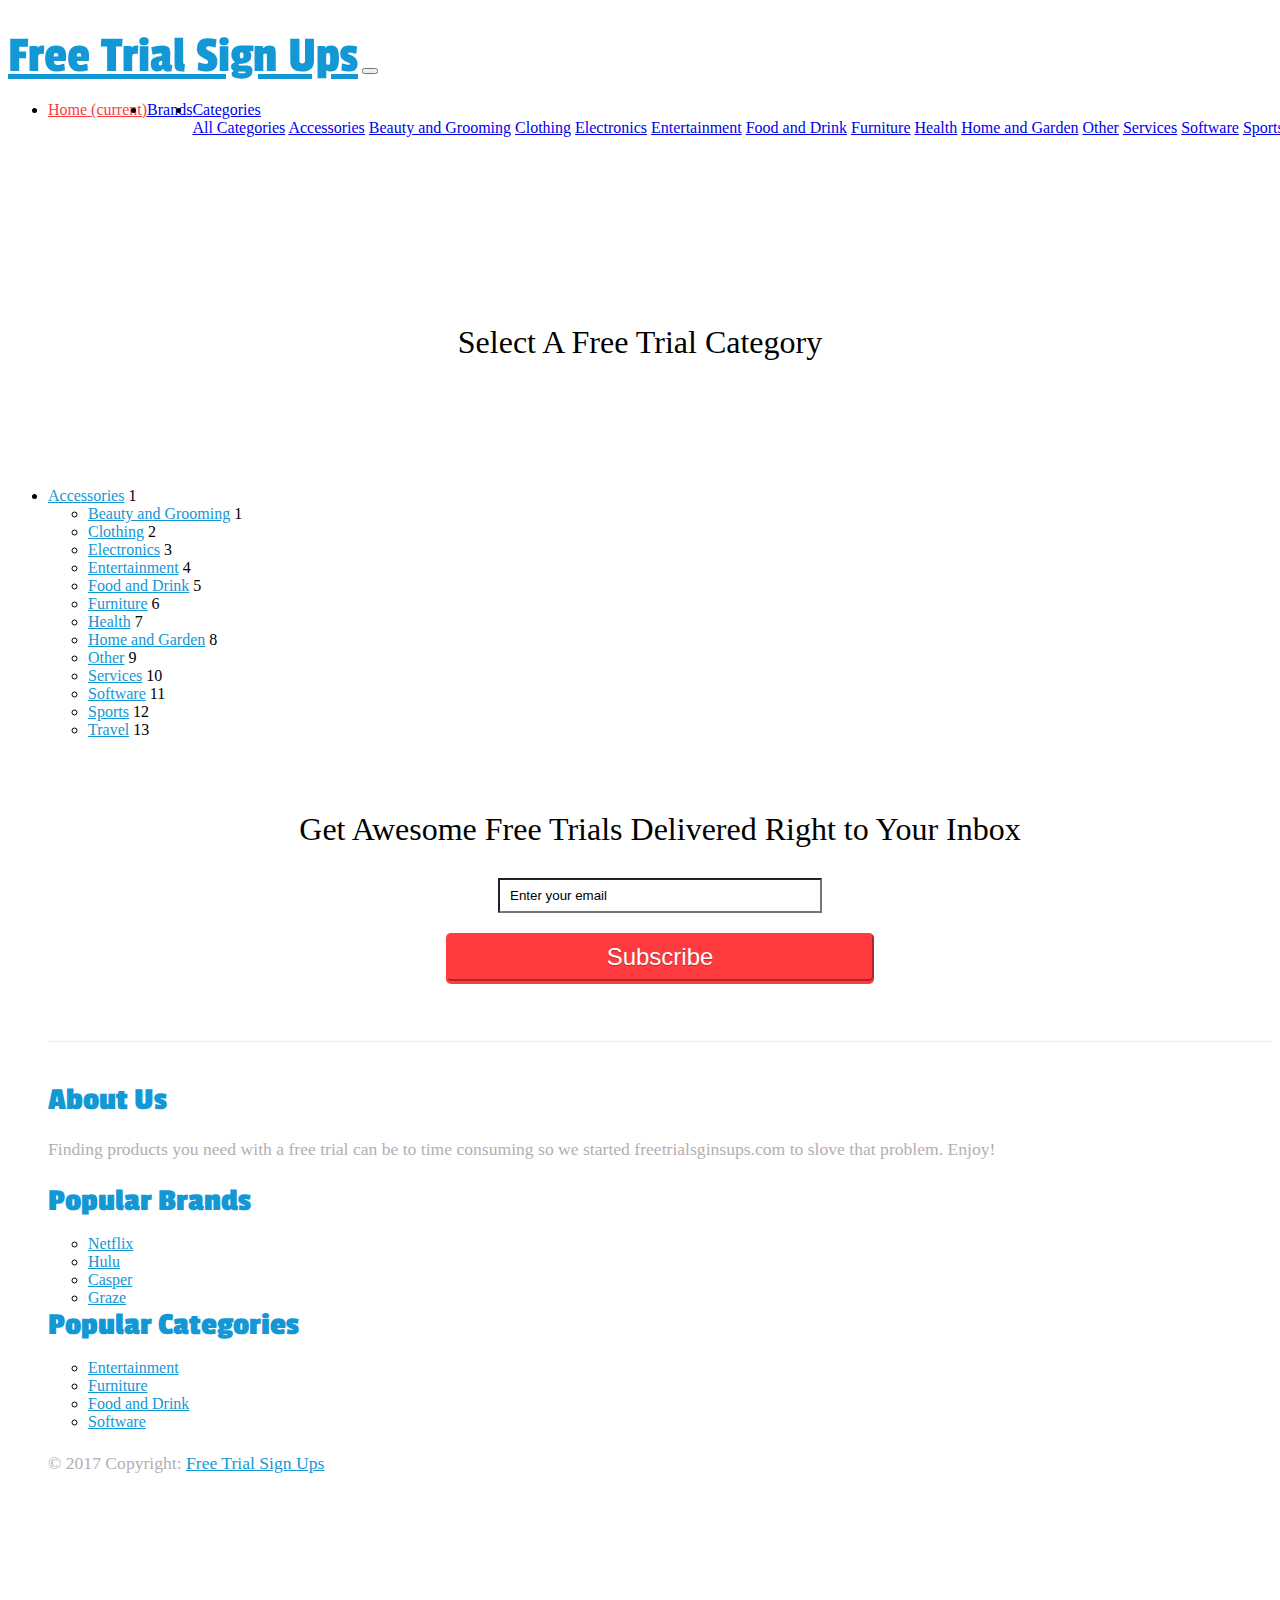
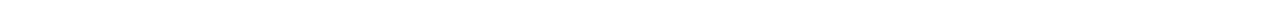
<file: category.html>
<!DOCTYPE html>
<html>
  <head>
    <title>Categories Free Trials</title>
    <meta name="viewport" content="width=device-width, initial-scale=1.0">
    <link rel="stylesheet" href="https://maxcdn.bootstrapcdn.com/bootstrap/4.0.0-beta/css/bootstrap.min.css" integrity="sha384-/Y6pD6FV/Vv2HJnA6t+vslU6fwYXjCFtcEpHbNJ0lyAFsXTsjBbfaDjzALeQsN6M" crossorigin="anonymous">
    <link href="https://fonts.googleapis.com/css?family=Passion+One" rel="stylesheet">
    <!-- Custom styles for this template -->
    <link href="css/justified.css" rel="stylesheet">
    <link href="css/categories-styles.css" rel="stylesheet" media="screen">
    <!-- HTML5 shim and Respond.js IE8 support of HTML5 elements and media queries -->
    <!--[if lt IE 9]>
      <script src="../../assets/js/html5shiv.js"></script>
      <script src="../../assets/js/respond.min.js"></script>
    <![endif]-->
  </head>
  <body>

    <div class="container">

      <div class="masthead fixed-top">


        <!-- Navigation -->
        <nav class="navbar navbar-expand-md navbar-light bg-light rounded mb-3">
            <a class="navbar-brand" href="file:///Users/jasonkienbaum/Desktop/FreeTrialSignUps/FreeTrialSignUps/start/index.html">Free Trial Sign Ups</a>
          <button class="navbar-toggler" type="button" data-toggle="collapse" data-target="#navbarCollapse" aria-controls="navbarCollapse" aria-expanded="false" aria-label="Toggle navigation">
            <span class="navbar-toggler-icon"></span>
          </button>
          <div class="collapse navbar-collapse" id="navbarCollapse">
            <ul class="navbar-nav text-md-center nav-justified w-100">
              <li class="nav-item active">
                <a class="nav-link" href="file:///Users/jasonkienbaum/Desktop/FreeTrialSignUps/FreeTrialSignUps/start/index.html">Home <span class="sr-only">(current)</span></a>
              </li>
              <li class="nav-item">
                <a class="nav-link" href="file:///Users/jasonkienbaum/Desktop/FreeTrialSignUps/FreeTrialSignUps/start/brands.html">Brands</a>
              </li>
              <li class="nav-item dropdown">
                <a class="nav-link dropdown-toggle" href="file:///Users/jasonkienbaum/Desktop/FreeTrialSignUps/FreeTrialSignUps/start/category.html" id="dropdown01" data-toggle="dropdown" aria-haspopup="true" aria-expanded="false">Categories</a>
                <div class="dropdown-menu" aria-labelledby="dropdown01">
                  <a class="dropdown-item" href="file:///Users/jasonkienbaum/Desktop/FreeTrialSignUps/FreeTrialSignUps/start/category.html">All Categories</a>
                  <a class="dropdown-item" href="#">Accessories</a>
                  <a class="dropdown-item" href="#">Beauty and Grooming</a>
                  <a class="dropdown-item" href="#">Clothing</a>
                  <a class="dropdown-item" href="#">Electronics</a>
                  <a class="dropdown-item" href="#">Entertainment</a>
                  <a class="dropdown-item" href="#">Food and Drink</a>
                  <a class="dropdown-item" href="#">Furniture</a>
                  <a class="dropdown-item" href="#">Health</a>
                  <a class="dropdown-item" href="#">Home and Garden</a>
                  <a class="dropdown-item" href="#">Other</a>
                  <a class="dropdown-item" href="#">Services</a>
                  <a class="dropdown-item" href="#">Software</a>
                  <a class="dropdown-item" href="#">Sports</a>
                  <a class="dropdown-item" href="#">Travel</a>
                </div>
              </li>
            </ul>
          </div>
        </nav>
      </div>



      <!-- Featured Products -->
      <div class="row-fp">
          <h1>Select A Free Trial Category</h1>
        </div>

      <!-- Category List -->
        <ul class="list-group">
          <li class="list-group-item d-flex justify-content-between align-items-center">
            <a href="https://free-trial-sign-ups.herokuapp.com/index.html#" class="category-link">Accessories</a>
            <span class="badge badge-primary badge-pill">1</span>
          </li>
          <ul class="list-group">
            <li class="list-group-item d-flex justify-content-between align-items-center">
              <a href="https://free-trial-sign-ups.herokuapp.com/index.html#" class="category-link">Beauty and Grooming</a>
              <span class="badge badge-primary badge-pill">1</span>
            </li>
          <li class="list-group-item d-flex justify-content-between align-items-center">
            <a href="https://free-trial-sign-ups.herokuapp.com/index.html#" class="category-link">Clothing</a>
            <span class="badge badge-primary badge-pill">2</span>
          </li>
          <li class="list-group-item d-flex justify-content-between align-items-center">
            <a href="https://free-trial-sign-ups.herokuapp.com/index.html#" class="category-link">Electronics</a>
            <span class="badge badge-primary badge-pill">3</span>
          </li>
          <li class="list-group-item d-flex justify-content-between align-items-center">
            <a href="https://free-trial-sign-ups.herokuapp.com/index.html#"class="category-link">Entertainment</a>
            <span class="badge badge-primary badge-pill">4</span>
          </li>
          <li class="list-group-item d-flex justify-content-between align-items-center">
            <a href="https://free-trial-sign-ups.herokuapp.com/index.html#" class="category-link">Food and Drink</a>
            <span class="badge badge-primary badge-pill">5</span>
          </li>
          <li class="list-group-item d-flex justify-content-between align-items-center">
            <a href="https://free-trial-sign-ups.herokuapp.com/index.html#" class="category-link">Furniture</a>
            <span class="badge badge-primary badge-pill">6</span>
          </li>
          <li class="list-group-item d-flex justify-content-between align-items-center">
            <a href="https://free-trial-sign-ups.herokuapp.com/index.html#" class="category-link">Health</a>
            <span class="badge badge-primary badge-pill">7</span>
          </li>
          <li class="list-group-item d-flex justify-content-between align-items-center">
            <a href="https://free-trial-sign-ups.herokuapp.com/index.html#" class="category-link">Home and Garden</a>
            <span class="badge badge-primary badge-pill">8</span>
          </li>
          <li class="list-group-item d-flex justify-content-between align-items-center">
            <a href="https://free-trial-sign-ups.herokuapp.com/index.html#" class="category-link">Other</a>
            <span class="badge badge-primary badge-pill">9</span>
          </li>
          <li class="list-group-item d-flex justify-content-between align-items-center">
            <a href="https://free-trial-sign-ups.herokuapp.com/index.html#" class="category-link">Services</a>
            <span class="badge badge-primary badge-pill">10</span>
          </li>
          <li class="list-group-item d-flex justify-content-between align-items-center">
            <a href="https://free-trial-sign-ups.herokuapp.com/index.html#" class="category-link">Software</a>
            <span class="badge badge-primary badge-pill">11</span>
          </li>
          <li class="list-group-item d-flex justify-content-between align-items-center">
            <a href="https://free-trial-sign-ups.herokuapp.com/index.html#" class="category-link">Sports</a>
            <span class="badge badge-primary badge-pill">12</span>
          </li>
          <li class="list-group-item d-flex justify-content-between align-items-center">
            <a href="https://free-trial-sign-ups.herokuapp.com/index.html#" class="category-link">Travel</a>
            <span class="badge badge-primary badge-pill">13</span>
          </li>
        </ul>


        <!-- Newsletter sign up -->
        <div class="row">
          <div class="col-lg-12">

    		    <div class="contain-newsletter">
              <h1>Get Awesome Free Trials Delivered Right to Your Inbox</h1>

              <!-- Begin MailChimp Signup Form -->
              <div id="mailchimp">
                <form action="https://contestshare.us8.list-manage.com/subscribe/post?u=56f620e77e801c984f8a60b1b&amp;id=53fd9802c7" method="post" id="mc-embedded-subscribe-form" name="mc-embedded-subscribe-form" class="validate" target="_blank" novalidate>
                  <div id="mc_embed_signup_scroll">

                    <input type="email" size="30" value="Enter your email" name="EMAIL" class="required email" id="mce-EMAIL" onfocus="if(this.value==this.defaultValue)this.value='';" onblur="if(this.value=='')this.value=this.defaultValue;">

              			<div id="mce-responses" class="clear">
                      <div class="response" id="mce-error-response" style="display:none"></div>
                      <div class="response" id="mce-success-response" style="display:none"></div>
                    </div>
              			<!-- real people should not fill this in and expect good things - do not remove this or risk form bot signups-->
                    <div style="position: absolute; left: -5000px;" aria-hidden="true"><input type="text" name="b_56f620e77e801c984f8a60b1b_53fd9802c7" tabindex="-1" value=""></div>
                    <input type="submit" value="Subscribe" name="subscribe" id="mc-embedded-subscribe" class="button btn btn-large">
                  </div>
                </form>
              </div>
            </div>
          </div>
        </div>

              <!--End mc_embed_signup-->


              <!-- Site footer -->
              <footer class="footer">

                <div class="container-footer">
                    <div class="row">
                        <div class="col-md-6">
                            <h4 class="title">About Us</h5>
                            <p>Finding products you need with a free trial can be to time consuming so we started freetrialsginsups.com to slove that problem. Enjoy!</p>
                        </div>
                        <div class="col-md-3">
                            <h4 class="title">Popular Brands</h5>
                            <ul class="list-unstyled">
                                <li><a class="footer-link" href="#!">Netflix</a></li>
                                <li><a class="footer-link" href="#!">Hulu</a></li>
                                <li><a class="footer-link" href="#!">Casper</a></li>
                                <li><a class="footer-link" href="#!">Graze</a></li>
                            </ul>
                        </div>
                        <div class="col-md-3">
                            <h4 class="title">Popular Categories</h5>
                            <ul class="list-unstyled">
                                <li><a class="footer-link" href="#!">Entertainment</a></li>
                                <li><a class="footer-link" href="#!">Furniture</a></li>
                                <li><a class="footer-link" href="#!">Food and Drink</a></li>
                                <li><a class="footer-link" href="#!">Software</a></li>
                            </ul>
                        </div>
                    </div>
                </div>
                <div class="footer-copyright">
                    <div class="container-footer">
                        <p>© 2017 Copyright: <a class="copyright-link" href="https://free-trial-sign-ups.herokuapp.com/index.html#"> Free Trial Sign Ups</a></p>
                    </div>
                </div>

            </footer>


    </div> <!-- /container -->

    <script src="https://code.jquery.com/jquery-3.2.1.slim.min.js" integrity="sha384-KJ3o2DKtIkvYIK3UENzmM7KCkRr/rE9/Qpg6aAZGJwFDMVNA/GpGFF93hXpG5KkN" crossorigin="anonymous"></script>
    <script src="https://cdnjs.cloudflare.com/ajax/libs/popper.js/1.11.0/umd/popper.min.js" integrity="sha384-b/U6ypiBEHpOf/4+1nzFpr53nxSS+GLCkfwBdFNTxtclqqenISfwAzpKaMNFNmj4" crossorigin="anonymous"></script>
    <script src="https://maxcdn.bootstrapcdn.com/bootstrap/4.0.0-beta/js/bootstrap.min.js" integrity="sha384-h0AbiXch4ZDo7tp9hKZ4TsHbi047NrKGLO3SEJAg45jXxnGIfYzk4Si90RDIqNm1" crossorigin="anonymous"></script>
  </body>
</html>
</file>
<file: css/justified.css>
body {
  padding-top: 20px;
}

.footer {
  padding-top: 40px;
  padding-bottom: 40px;
  margin-top: 40px;
  border-top: 1px solid #eee;
}

/* Main marketing message and sign up button */
.jumbotron {
  text-align: center;
  background-color: transparent;
}
.jumbotron .btn {
  padding: 14px 24px;
  font-size: 21px;
}

.navbar {
  background-image: -webkit-gradient(linear, left top, left bottom, from(#f7f7f7),to(#eee));
  background-image: -webkit-linear-gradient(top, #f7f7f7 0%,#eee 100%);
  background-image: -o-linear-gradient(top, #f7f7f7 0%,#eee 100%);
  background-image: linear-gradient(to bottom, #f7f7f7 0%,#eee 100%);
  border: 1px solid #e5e5e5;
}

@media (min-width: 768px) {
  .navbar-nav {
    display: -webkit-box;
    display: -webkit-flex;
    display: -ms-flexbox;
    display: flex;
  }

  .navbar-nav .nav-item {
    -webkit-box-flex: 1;
    -webkit-flex: 1 0 auto;
        -ms-flex: 1 0 auto;
            flex: 1 0 auto;
  }
}

/* Responsive: Portrait tablets and up */
@media screen and (min-width: 768px) {
  /* Remove the padding we set earlier */
  .masthead,
  .marketing,
  .footer {
    padding-right: 0;
    padding-left: 0;
  }
}
</file>
<file: css/categories-styles.css>
/* Typography
================================= */

@font-face {
	font-family: 'icomoon';
	src:url('../fonts/icomoon.eot');
	src:url('../fonts/icomoon.eot?#iefix') format('embedded-opentype'),
		url('../fonts/icomoon.woff') format('woff'),
		url('../fonts/icomoon.ttf') format('truetype'),
		url('../fonts/icomoon.svg#icomoon') format('svg');
	font-weight: normal;
	font-style: normal;
}
h1 {
	font-weight: 200;
	margin-bottom: 30px;
}
h2 {
	font-size: 1.55em;
	color: #1397d5;
	margin-bottom: 16px;
	margin-top: 0;
	font-family: 'Passion One', cursive;
}

h3 {
	font-size: 45px;;
	color: #1397d5;
	margin-bottom: 16px;
	margin-top: 0;
	font-family: 'Passion One', cursive;
}

h4 {
	font-size: 32px;;
	color: #1397d5;
	margin-bottom: 16px;
	margin-top: 0;
	font-family: 'Passion One', cursive;
}

p {
	color: #b3aeb5;
	line-height: 1.7;
	font-size: 1.1em;
	font-weight: 200;
}
strong {
	color: #5f5d60;
}
.navbar-text {
	font-weight: bold;
	margin-right: 0;
}

.navbar {
  background-color: #fff;
  background-image: none;
  background-repeat: no-repeat;
	border: none;
 }

 .navbar-brand {
	 font-family: 'Passion One', cursive;
	 color: #1397d5;
 }

 .navbar-light .navbar-brand {
   color: #1397d5;
	 font-size: 52px;
}

 .masthead-title {
	 background-color: #e7e7e7;
	 padding: 10px 0 5px 120px;
 }

 .bg-light {
    background-color: #fff!important;
}

.navbar-light .navbar-nav .active>.nav-link, .navbar-light .navbar-nav .nav-link.active, .navbar-light .navbar-nav .nav-link.show, .navbar-light .navbar-nav .show>.nav-link {
    color: #ff3b3f;
}

.lead {
	color: #1397d5;
	margin-bottom: 70px;
}
.lead:nth-of-type(2) {
	font-size: initial;
	margin-bottom: 20px;
}
.main-footer {
	font-size: .95em;
}
.link-list {
	list-style-type: none;
	line-height: 1.8;
	margin: 0;
	padding: 0;
}
.copyright {
	opacity: .8;
	font-size: .9em;
}

/* grid
================================= */
.col-lg-4 {
	margin-bottom: 50px;
}

.row-fp {
	text-align: center;
	padding-bottom: 80px;
  padding-top: 150px;
}

.card {
	border: none;
}

.list-group {
	padding-bottom: 50px;
}

/* Links
================================= */

.main-footer a {
	color: #a6afb2;
}
.link-list .heading {
	font-weight: bold;
	margin-bottom: 10px;
}

.category-link {
	color: #1397d5;
}

.category-link:hover {
  text-decoration: none;
}

/* Layout
================================= */

hr {
	margin-bottom: 58px;
}
.ft {
	margin-bottom: 72px;
}
.ft-copy {
	padding-top: 32px;
}
.ft-copy p,
.copy-offset {
	width: 88%;
}
.panel {
	background-image: url('../img/form-panel-bg.png');
	background-repeat: repeat-x;
	border-bottom: solid 1px #eee;
	padding: 42px 0;
	margin: 80px 0 132px 0;
}
.callout {
	padding: 35px 0;
	margin-top: 64px;
	text-align: center;
	border: 1px solid #e3e3e3;
	border-right: none;
	border-left: none;
}
.callout .glyphicon {
	margin-left: 10px;
}
.teacher-desc strong {
	display: block;
}
.th-copy {
	padding-top: 30px;
}
.main-footer {
	margin: 100px 0 80px 0;
}

/* Form
================================= */

.phone-txt {
	padding: 24px 12px;
	width: 90%;
}
.btn-submit {
	color: inherit;
	font-size: 1.6em;
	background: transparent;
	position: absolute;
	right: 55px;
	bottom: 3px;
}


/* Buttons
================================= */

.btn-default {
	border-width: 2px;
	border-color: inherit;
	margin-right: 10px;
	padding: 12px 22px;
}
.btn-default:hover {
	background-color: #fff;
	color: #d71509;
	border-color: #fff;
}
.btn:active {
	box-shadow: none;
	color: #d71509;
}

.btn:hover {
	background-color: #d71509;
	color: #fff;
	border-color: #d71509;
	box-shadow: 0 3px 0 #d71509;
}

.panel .btn-default:hover {
	background-color: #ccc;
	color: #d71509;
	border-color: #ccc;
}
.btn-success {
	color: #fff;
	background-color: #ff3b3f;
	border-color: #ff3b3f;
	box-shadow: 0 3px 0 #ff3b3f;
	text-shadow: 0 1px 1px rgba(0,0,0,.3);
	font-size: 1.5em;
	width: 330px;
	padding: 15px 0;
}

.btn-primary {
    color: #fff;
    background-color: #1397d5;
    border-color: #1397d5;
	}

.btn-primary:hover {
	background-color: #234eab;
	color: #fff;
	border-color: #234eab;
	box-shadow: 0 3px 0 #234eab;
}

/* Images
================================ */
.card-img-top {
	width: 300px;
	height: 150px;
}

/* Email Sign Up
================================= */
.btn.btn-large {
	color: #fff;
	background-color: #1397d5;
}
.btn.btn-large:hover {
	background-color: #234eab;
	color: #fff;
	border-color: #234eab;
	box-shadow: 0 3px 0 #234eab;
}

.contain-newsletter {
	text-align: center;
}

/* Email Sign Up 2
================================= */
#mailchimp {
	background: #fff;
	color: #3D6392;
}

	#mailchimp input {
    margin-bottom: 20px;
    padding: 8px 10px;
    width: 300px;
	}

		#mailchimp input.email { background: #fff }
		#mailchimp input.name { background: #fff}
		#mailchimp input[type="submit"] {

			color: #fff;
			background-color: #ff3b3f;
			border-color: #ff3b3f;
			box-shadow: 0 3px 0 #ff3b3f;
			text-shadow: 0 1px 1px rgba(0,0,0,.3);
			font-size: 1.5em;
			cursor: pointer;
			width: 35%;
			padding: 8px 0;
			border-radius: 5px;

		}
			#mailchimp input[type="submit"]:hover { background-color: #d71509 }


/* footer
================================= */
.footer-link {
	color: #1397d5;
}

.footer-link:hover {
  text-decoration: none;
}

.copyright-link {
	color: #1397d5;
}

.copyright-link:hover {
  text-decoration: none;
}


/* Jumbotron
================================= */

.jumbotron {
	background-image: none;
	background-repeat: no-repeat;
	background-position:  200% 100%;
	padding: 150px 0 70px 0;
	margin-bottom: 40px;
}
.device {
	width: 345px;
	height: 589px;
	background: url('../img/device-hero.png') no-repeat;
}


/* Logos & Icons
================================= */

.main-logo {
	width: 124px;
	height: 34px;
	margin-top: 22px;
	text-indent: 100%;
	white-space: nowrap;
	overflow: hidden;
	background: url('../img/main-logo.png') no-repeat;
	background-size: 100%;
}
.ft-icon {
	width: 94%;
	height: 196px;
	position: relative;
	background: #8c73b0 url('../img/main-bg.png') no-repeat 270px -180px;
	background-size: 140%;
}
.ft-icon.friends {
	background-position: -500px 0px;
}
.ft-icon.cloud {
	background-position: 260px 0px;
}
.ft-icon:before {
	content: "";
	display: block;
	position: absolute;
	width: 164px;
	height: 102px;
  	top: 0;
  	right: 0;
  	bottom: 0;
  	left: 0;
	margin: auto;
	background: url('../img/feature-icons.png') no-repeat;
	background-size: 100%;
}
.friends:before {
	background-position: 0 -105px;
}
.cloud:before {
	background-position: 0 -210px;
}
[data-icon]:before {
	font-family: 'icomoon';
	content: attr(data-icon);
	speak: none;
	font-weight: normal;
	font-variant: normal;
	text-transform: none;
	line-height: 1;
	margin-right: 8px;
	-webkit-font-smoothing: antialiased;
	-moz-osx-font-smoothing: grayscale;
}
.th-logo {
	width: 155px;
	margin: -.75em 0 .95em 0;
}


/* Media Queries
================================= */

@media (max-width: 991px) {
	.jumbotron {
		padding-top: 120px;
		padding-bottom: 20px;
		background-position: 10% 10%;
	}
	.ft-copy {
		padding-top: 12px;
	}
	.ft-copy p {
		width: auto;
	}
	.device {
		margin-top: 28px;
	}
}
@media (max-width: 767px) {
	.navbar {
		min-height: 60px;
	}
	.main-logo {
		width: 82px;
		margin-top: 20px;
	}
	.jumbotron {
		padding-top: 80px;
		margin-bottom: 32px;
	}
	.lead {
		margin-bottom: 40px;
	}
	.ft {
		margin-bottom: 16px;
	}
	hr {
		margin-bottom: 40px;
	}
	.btn-success {
		width: 85%;
		font-size: initial;
	}
	.callout,
	.link-list {
		margin-top: 32px;
	}
	.main-footer {
		margin-top: 64px;
	}
	.link-list {
		float: left;
		margin-right: 32px;
	}
}
</file>
